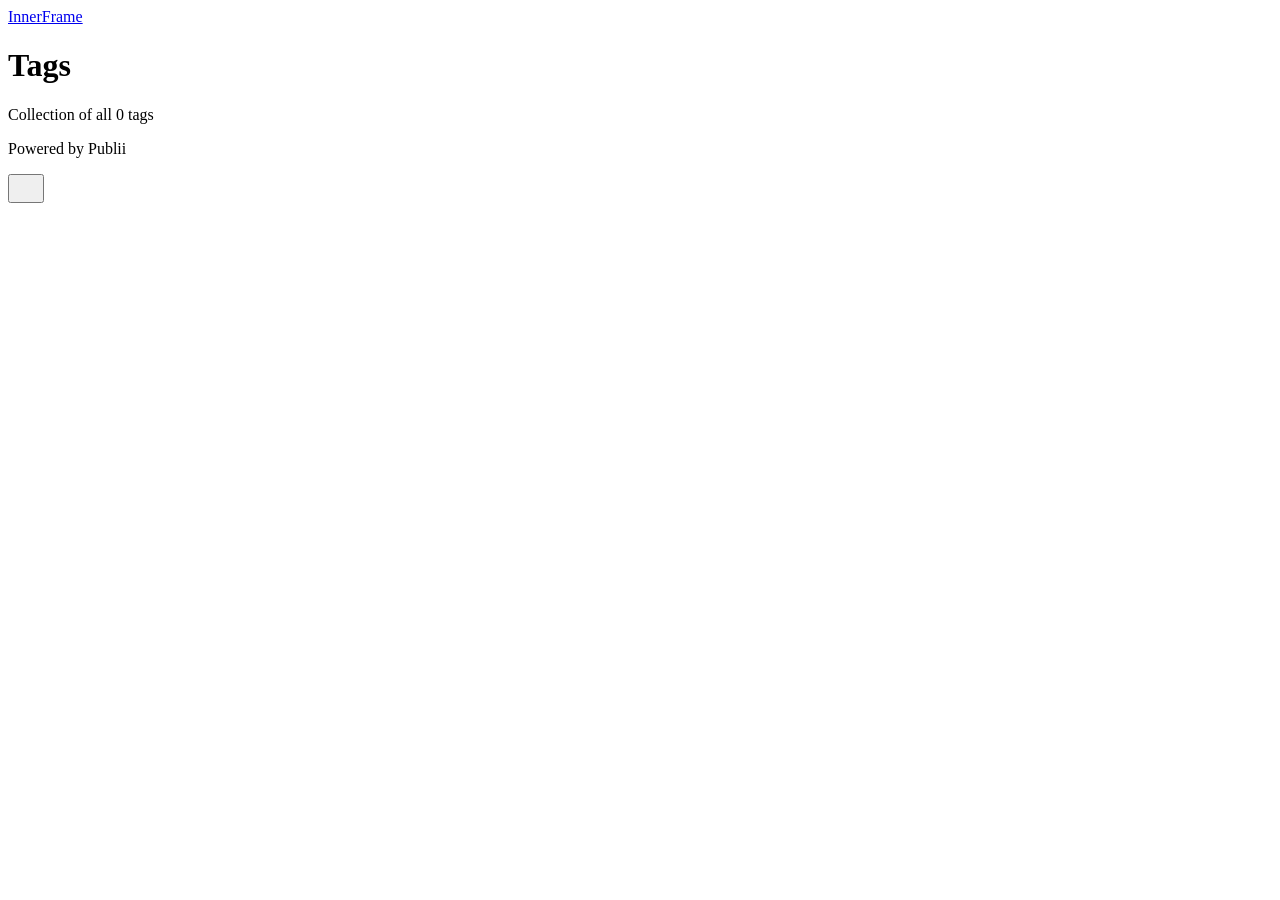
<file: tags/index.html>
<!DOCTYPE html><html lang="en-gb"><head><meta charset="utf-8"><meta http-equiv="X-UA-Compatible" content="IE=edge"><meta name="viewport" content="width=device-width,initial-scale=1"><title>All tags - InnerFrame</title><meta name="robots" content="noindex, follow"><meta name="generator" content="Publii Open-Source CMS for Static Site"><link rel="alternate" type="application/atom+xml" href="https://innerframe.in.ua/feed.xml" title="InnerFrame - RSS"><link rel="alternate" type="application/json" href="https://innerframe.in.ua/feed.json" title="InnerFrame - JSON"><meta property="og:title" content="InnerFrame"><meta property="og:site_name" content="InnerFrame"><meta property="og:description" content=""><meta property="og:url" content="https://innerframe.in.ua/tags/"><meta property="og:type" content="website"><link rel="stylesheet" href="https://innerframe.in.ua/assets/css/style.css?v=8236ea5876c6d41d9901fd933a0654f8"><script type="application/ld+json">{"@context":"http://schema.org","@type":"Organization","name":"InnerFrame","url":"https://innerframe.in.ua/"}</script><noscript><style>img[loading] {
                    opacity: 1;
                }</style></noscript><script async src="https://www.googletagmanager.com/gtag/js?id=G-WDDGVB71V6"></script><script>window.dataLayer = window.dataLayer || [];
  function gtag(){dataLayer.push(arguments);}
  gtag('js', new Date());

  gtag('config', 'G-WDDGVB71V6');</script></head><body class="tags-template"><header class="top js-header"><a class="logo" href="https://innerframe.in.ua/">InnerFrame</a></header><main class="page page--tags"><div class="hero hero--noimage"><header class="hero__content"><div class="wrapper"><h1>Tags</h1><p class="page__desc">Collection of all 0 tags</p></div></header></div><div class="wrapper"><ul class="feed feed--grid"></ul></div></main><footer class="footer"><div class="wrapper"><div class="footer__copyright"><p>Powered by Publii</p></div><button id="backToTop" class="footer__bttop" aria-label="Back to top" title="Back to top"><svg width="20" height="20"><use xlink:href="https://innerframe.in.ua/assets/svg/svg-map.svg#toparrow"/></svg></button></div></footer><script defer="defer" src="https://innerframe.in.ua/assets/js/scripts.min.js?v=dafec4f87fead6718cb125f0b0fc8441"></script><script>window.publiiThemeMenuConfig={mobileMenuMode:'sidebar',animationSpeed:300,submenuWidth: 'auto',doubleClickTime:500,mobileMenuExpandableSubmenus:true,relatedContainerForOverlayMenuSelector:'.top'};</script><script>var images = document.querySelectorAll('img[loading]');
        for (var i = 0; i < images.length; i++) {
            if (images[i].complete) {
                images[i].classList.add('is-loaded');
            } else {
                images[i].addEventListener('load', function () {
                    this.classList.add('is-loaded');
                }, false);
            }
        }</script></body></html>
</file>
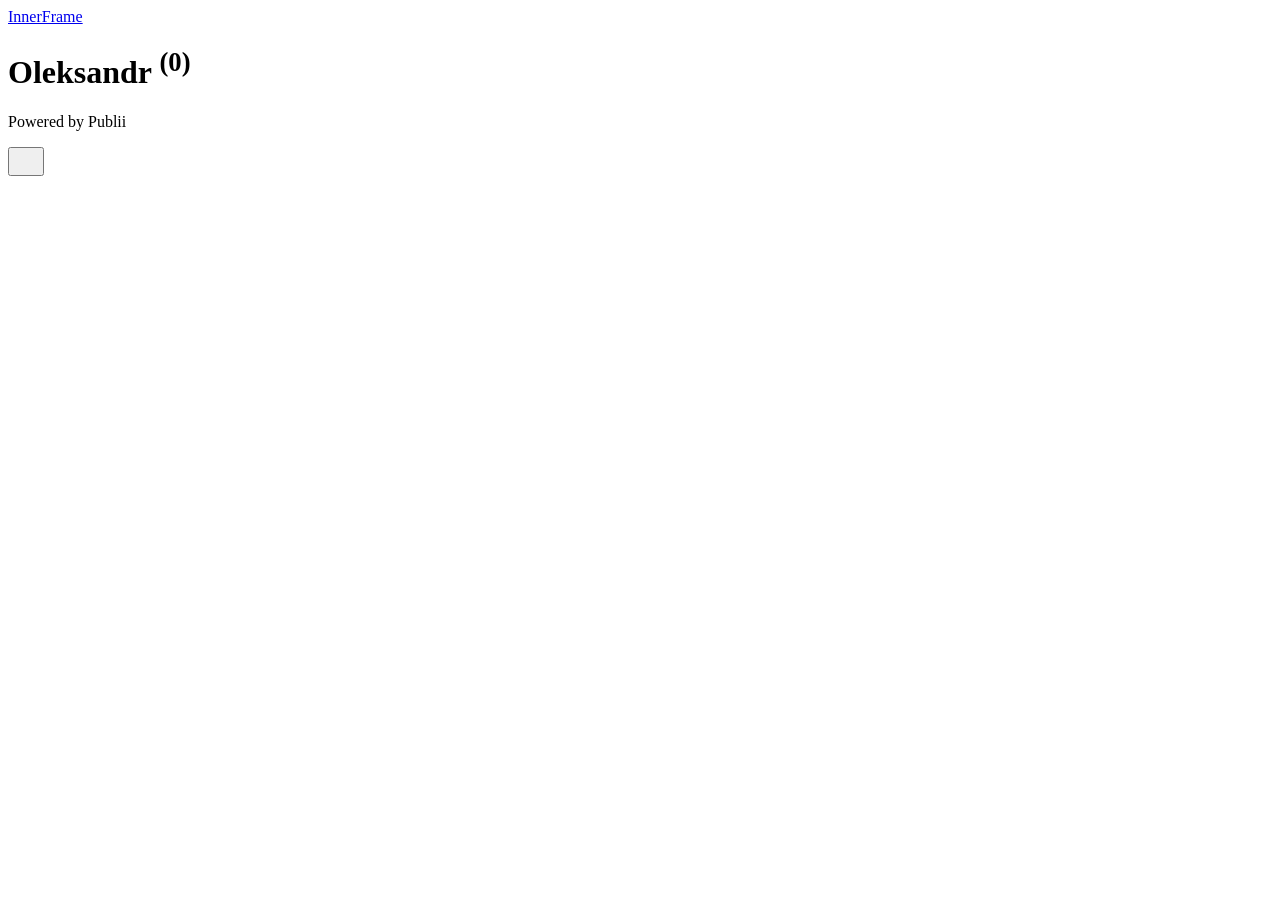
<file: authors/oleksandr/index.html>
<!DOCTYPE html><html lang="en-gb"><head><meta charset="utf-8"><meta http-equiv="X-UA-Compatible" content="IE=edge"><meta name="viewport" content="width=device-width,initial-scale=1"><title>Author: Oleksandr - InnerFrame</title><meta name="robots" content="noindex, follow"><meta name="generator" content="Publii Open-Source CMS for Static Site"><link rel="alternate" type="application/atom+xml" href="https://innerframe.in.ua/feed.xml" title="InnerFrame - RSS"><link rel="alternate" type="application/json" href="https://innerframe.in.ua/feed.json" title="InnerFrame - JSON"><meta property="og:title" content="Oleksandr"><meta property="og:site_name" content="InnerFrame"><meta property="og:description" content=""><meta property="og:url" content="https://innerframe.in.ua/authors/oleksandr/"><meta property="og:type" content="website"><link rel="stylesheet" href="https://innerframe.in.ua/assets/css/style.css?v=8236ea5876c6d41d9901fd933a0654f8"><script type="application/ld+json">{"@context":"http://schema.org","@type":"Organization","name":"InnerFrame","url":"https://innerframe.in.ua/"}</script><noscript><style>img[loading] {
                    opacity: 1;
                }</style></noscript><script async src="https://www.googletagmanager.com/gtag/js?id=G-WDDGVB71V6"></script><script>window.dataLayer = window.dataLayer || [];
  function gtag(){dataLayer.push(arguments);}
  gtag('js', new Date());

  gtag('config', 'G-WDDGVB71V6');</script></head><body class="author-template"><header class="top js-header"><a class="logo" href="https://innerframe.in.ua/">InnerFrame</a></header><main class="page page--author"><div class="hero hero--noimage"><header class="hero__content"><div class="wrapper page--author__wrapper"><div><h1>Oleksandr <sup>(0)</sup></h1></div></div></header></div><div class="wrapper feed"></div></main><footer class="footer"><div class="wrapper"><div class="footer__copyright"><p>Powered by Publii</p></div><button id="backToTop" class="footer__bttop" aria-label="Back to top" title="Back to top"><svg width="20" height="20"><use xlink:href="https://innerframe.in.ua/assets/svg/svg-map.svg#toparrow"/></svg></button></div></footer><script defer="defer" src="https://innerframe.in.ua/assets/js/scripts.min.js?v=dafec4f87fead6718cb125f0b0fc8441"></script><script>window.publiiThemeMenuConfig={mobileMenuMode:'sidebar',animationSpeed:300,submenuWidth: 'auto',doubleClickTime:500,mobileMenuExpandableSubmenus:true,relatedContainerForOverlayMenuSelector:'.top'};</script><script>var images = document.querySelectorAll('img[loading]');
        for (var i = 0; i < images.length; i++) {
            if (images[i].complete) {
                images[i].classList.add('is-loaded');
            } else {
                images[i].addEventListener('load', function () {
                    this.classList.add('is-loaded');
                }, false);
            }
        }</script></body></html>
</file>
